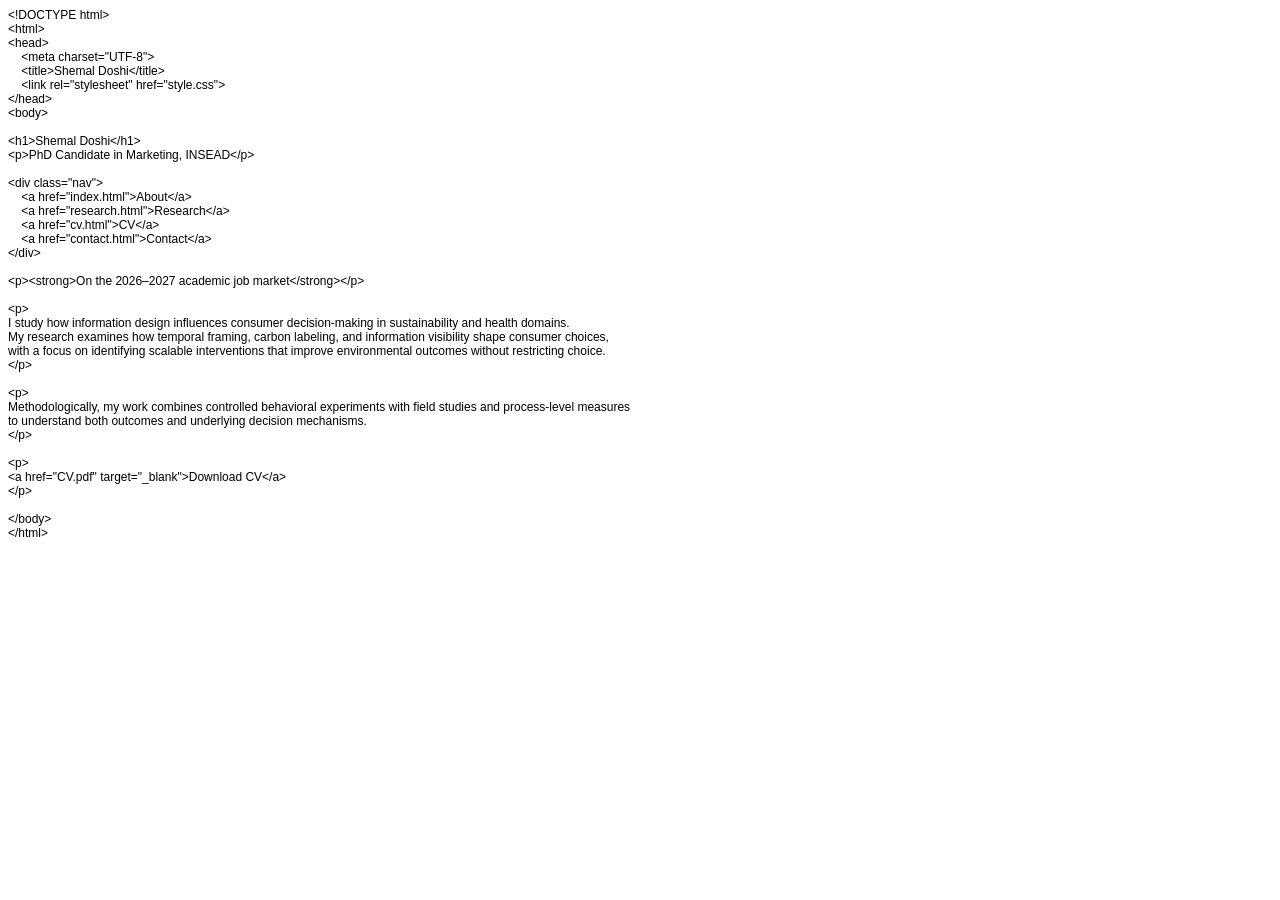
<file: index.html>
<!DOCTYPE html PUBLIC "-//W3C//DTD HTML 4.01//EN" "http://www.w3.org/TR/html4/strict.dtd">
<html>
<head>
  <meta http-equiv="Content-Type" content="text/html; charset=utf-8">
  <meta http-equiv="Content-Style-Type" content="text/css">
  <title></title>
  <meta name="Generator" content="Cocoa HTML Writer">
  <meta name="CocoaVersion" content="2685.4">
  <style type="text/css">
    p.p1 {margin: 0.0px 0.0px 0.0px 0.0px; font: 12.0px Helvetica}
    p.p2 {margin: 0.0px 0.0px 0.0px 0.0px; font: 12.0px Helvetica; min-height: 14.0px}
  </style>
</head>
<body>
<p class="p1">&lt;!DOCTYPE html&gt;</p>
<p class="p1">&lt;html&gt;</p>
<p class="p1">&lt;head&gt;</p>
<p class="p1"><span class="Apple-converted-space">    </span>&lt;meta charset="UTF-8"&gt;</p>
<p class="p1"><span class="Apple-converted-space">    </span>&lt;title&gt;Shemal Doshi&lt;/title&gt;</p>
<p class="p1"><span class="Apple-converted-space">    </span>&lt;link rel="stylesheet" href="style.css"&gt;</p>
<p class="p1">&lt;/head&gt;</p>
<p class="p1">&lt;body&gt;</p>
<p class="p2"><br></p>
<p class="p1">&lt;h1&gt;Shemal Doshi&lt;/h1&gt;</p>
<p class="p1">&lt;p&gt;PhD Candidate in Marketing, INSEAD&lt;/p&gt;</p>
<p class="p2"><br></p>
<p class="p1">&lt;div class="nav"&gt;</p>
<p class="p1"><span class="Apple-converted-space">    </span>&lt;a href="index.html"&gt;About&lt;/a&gt;</p>
<p class="p1"><span class="Apple-converted-space">    </span>&lt;a href="research.html"&gt;Research&lt;/a&gt;</p>
<p class="p1"><span class="Apple-converted-space">    </span>&lt;a href="cv.html"&gt;CV&lt;/a&gt;</p>
<p class="p1"><span class="Apple-converted-space">    </span>&lt;a href="contact.html"&gt;Contact&lt;/a&gt;</p>
<p class="p1">&lt;/div&gt;</p>
<p class="p2"><br></p>
<p class="p1">&lt;p&gt;&lt;strong&gt;On the 2026–2027 academic job market&lt;/strong&gt;&lt;/p&gt;</p>
<p class="p2"><br></p>
<p class="p1">&lt;p&gt;</p>
<p class="p1">I study how information design influences consumer decision-making in sustainability and health domains.</p>
<p class="p1">My research examines how temporal framing, carbon labeling, and information visibility shape consumer choices,</p>
<p class="p1">with a focus on identifying scalable interventions that improve environmental outcomes without restricting choice.</p>
<p class="p1">&lt;/p&gt;</p>
<p class="p2"><br></p>
<p class="p1">&lt;p&gt;</p>
<p class="p1">Methodologically, my work combines controlled behavioral experiments with field studies and process-level measures</p>
<p class="p1">to understand both outcomes and underlying decision mechanisms.</p>
<p class="p1">&lt;/p&gt;</p>
<p class="p2"><br></p>
<p class="p1">&lt;p&gt;</p>
<p class="p1">&lt;a href="CV.pdf" target="_blank"&gt;Download CV&lt;/a&gt;</p>
<p class="p1">&lt;/p&gt;</p>
<p class="p2"><br></p>
<p class="p1">&lt;/body&gt;</p>
<p class="p1">&lt;/html&gt;</p>
</body>
</html>
</file>
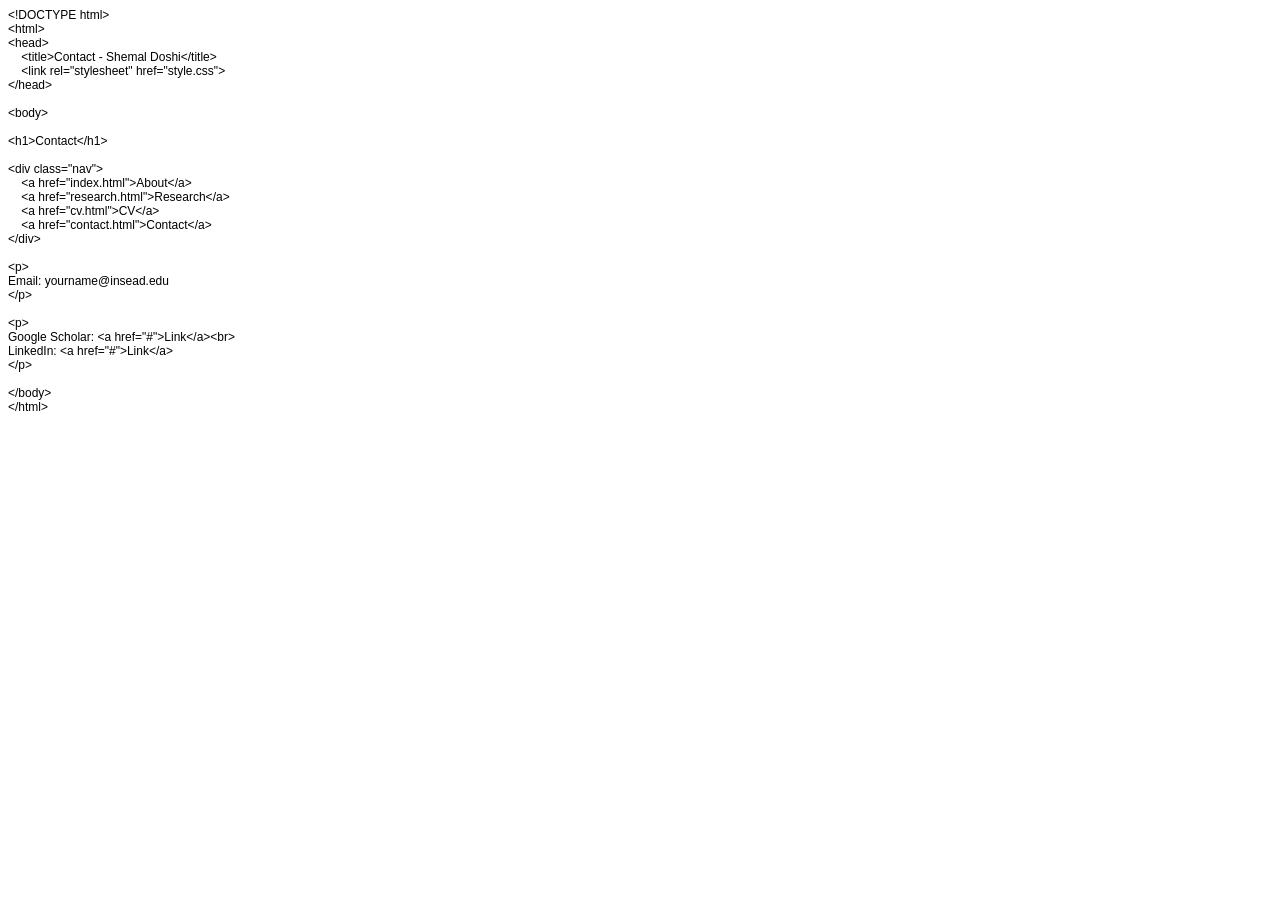
<file: contact.html>
<!DOCTYPE html PUBLIC "-//W3C//DTD HTML 4.01//EN" "http://www.w3.org/TR/html4/strict.dtd">
<html>
<head>
  <meta http-equiv="Content-Type" content="text/html; charset=utf-8">
  <meta http-equiv="Content-Style-Type" content="text/css">
  <title></title>
  <meta name="Generator" content="Cocoa HTML Writer">
  <meta name="CocoaVersion" content="2685.4">
  <style type="text/css">
    p.p1 {margin: 0.0px 0.0px 0.0px 0.0px; font: 12.0px Helvetica}
    p.p2 {margin: 0.0px 0.0px 0.0px 0.0px; font: 12.0px Helvetica; min-height: 14.0px}
  </style>
</head>
<body>
<p class="p1">&lt;!DOCTYPE html&gt;</p>
<p class="p1">&lt;html&gt;</p>
<p class="p1">&lt;head&gt;</p>
<p class="p1"><span class="Apple-converted-space">    </span>&lt;title&gt;Contact - Shemal Doshi&lt;/title&gt;</p>
<p class="p1"><span class="Apple-converted-space">    </span>&lt;link rel="stylesheet" href="style.css"&gt;</p>
<p class="p1">&lt;/head&gt;</p>
<p class="p2"><br></p>
<p class="p1">&lt;body&gt;</p>
<p class="p2"><br></p>
<p class="p1">&lt;h1&gt;Contact&lt;/h1&gt;</p>
<p class="p2"><br></p>
<p class="p1">&lt;div class="nav"&gt;</p>
<p class="p1"><span class="Apple-converted-space">    </span>&lt;a href="index.html"&gt;About&lt;/a&gt;</p>
<p class="p1"><span class="Apple-converted-space">    </span>&lt;a href="research.html"&gt;Research&lt;/a&gt;</p>
<p class="p1"><span class="Apple-converted-space">    </span>&lt;a href="cv.html"&gt;CV&lt;/a&gt;</p>
<p class="p1"><span class="Apple-converted-space">    </span>&lt;a href="contact.html"&gt;Contact&lt;/a&gt;</p>
<p class="p1">&lt;/div&gt;</p>
<p class="p2"><br></p>
<p class="p1">&lt;p&gt;</p>
<p class="p1">Email: yourname@insead.edu</p>
<p class="p1">&lt;/p&gt;</p>
<p class="p2"><br></p>
<p class="p1">&lt;p&gt;</p>
<p class="p1">Google Scholar: &lt;a href="#"&gt;Link&lt;/a&gt;&lt;br&gt;</p>
<p class="p1">LinkedIn: &lt;a href="#"&gt;Link&lt;/a&gt;</p>
<p class="p1">&lt;/p&gt;</p>
<p class="p2"><br></p>
<p class="p1">&lt;/body&gt;</p>
<p class="p1">&lt;/html&gt;</p>
</body>
</html>
</file>
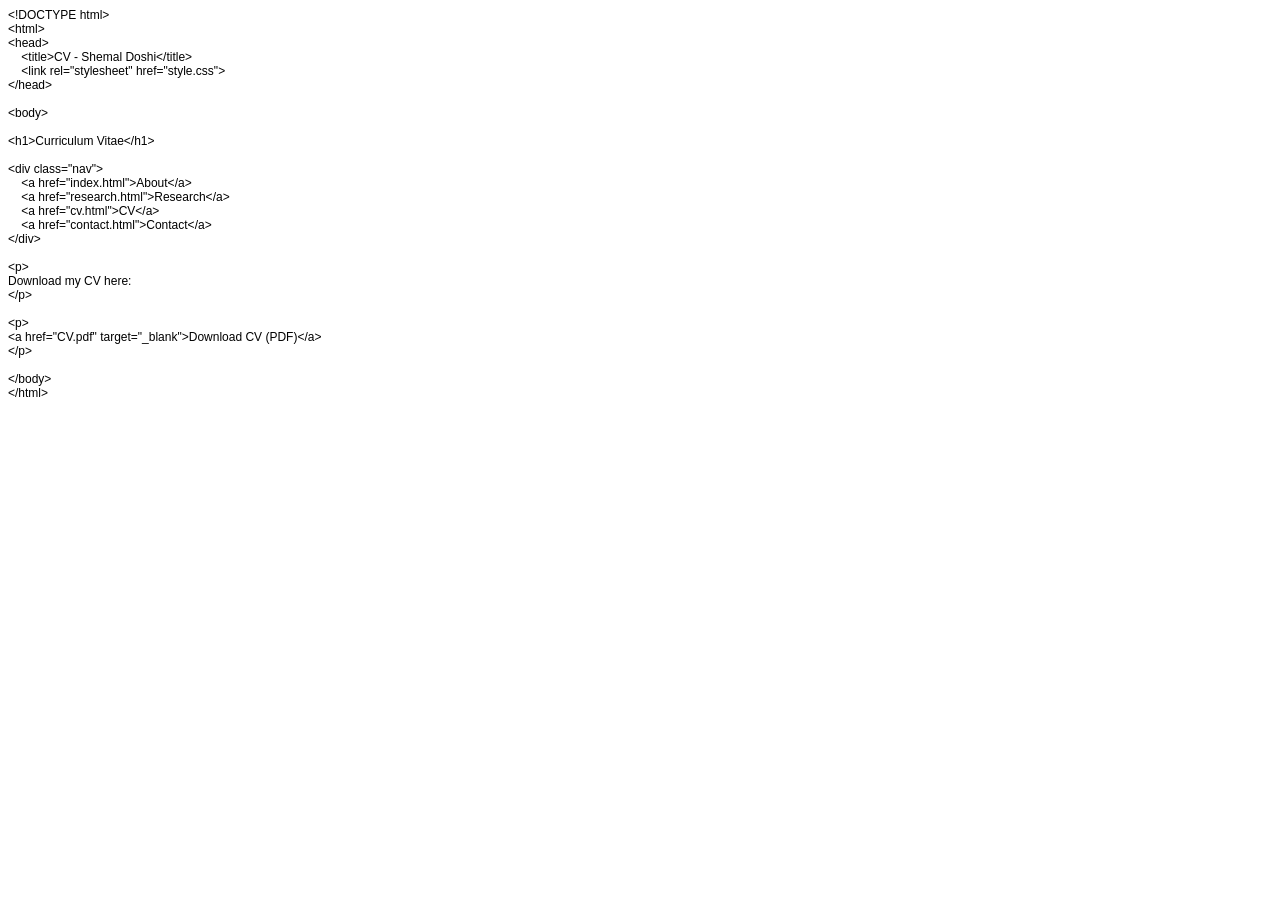
<file: cv.html>
<!DOCTYPE html PUBLIC "-//W3C//DTD HTML 4.01//EN" "http://www.w3.org/TR/html4/strict.dtd">
<html>
<head>
  <meta http-equiv="Content-Type" content="text/html; charset=utf-8">
  <meta http-equiv="Content-Style-Type" content="text/css">
  <title></title>
  <meta name="Generator" content="Cocoa HTML Writer">
  <meta name="CocoaVersion" content="2685.4">
  <style type="text/css">
    p.p1 {margin: 0.0px 0.0px 0.0px 0.0px; font: 12.0px Helvetica}
    p.p2 {margin: 0.0px 0.0px 0.0px 0.0px; font: 12.0px Helvetica; min-height: 14.0px}
  </style>
</head>
<body>
<p class="p1">&lt;!DOCTYPE html&gt;</p>
<p class="p1">&lt;html&gt;</p>
<p class="p1">&lt;head&gt;</p>
<p class="p1"><span class="Apple-converted-space">    </span>&lt;title&gt;CV - Shemal Doshi&lt;/title&gt;</p>
<p class="p1"><span class="Apple-converted-space">    </span>&lt;link rel="stylesheet" href="style.css"&gt;</p>
<p class="p1">&lt;/head&gt;</p>
<p class="p2"><br></p>
<p class="p1">&lt;body&gt;</p>
<p class="p2"><br></p>
<p class="p1">&lt;h1&gt;Curriculum Vitae&lt;/h1&gt;</p>
<p class="p2"><br></p>
<p class="p1">&lt;div class="nav"&gt;</p>
<p class="p1"><span class="Apple-converted-space">    </span>&lt;a href="index.html"&gt;About&lt;/a&gt;</p>
<p class="p1"><span class="Apple-converted-space">    </span>&lt;a href="research.html"&gt;Research&lt;/a&gt;</p>
<p class="p1"><span class="Apple-converted-space">    </span>&lt;a href="cv.html"&gt;CV&lt;/a&gt;</p>
<p class="p1"><span class="Apple-converted-space">    </span>&lt;a href="contact.html"&gt;Contact&lt;/a&gt;</p>
<p class="p1">&lt;/div&gt;</p>
<p class="p2"><br></p>
<p class="p1">&lt;p&gt;</p>
<p class="p1">Download my CV here:</p>
<p class="p1">&lt;/p&gt;</p>
<p class="p2"><br></p>
<p class="p1">&lt;p&gt;</p>
<p class="p1">&lt;a href="CV.pdf" target="_blank"&gt;Download CV (PDF)&lt;/a&gt;</p>
<p class="p1">&lt;/p&gt;</p>
<p class="p2"><br></p>
<p class="p1">&lt;/body&gt;</p>
<p class="p1">&lt;/html&gt;</p>
</body>
</html>
</file>
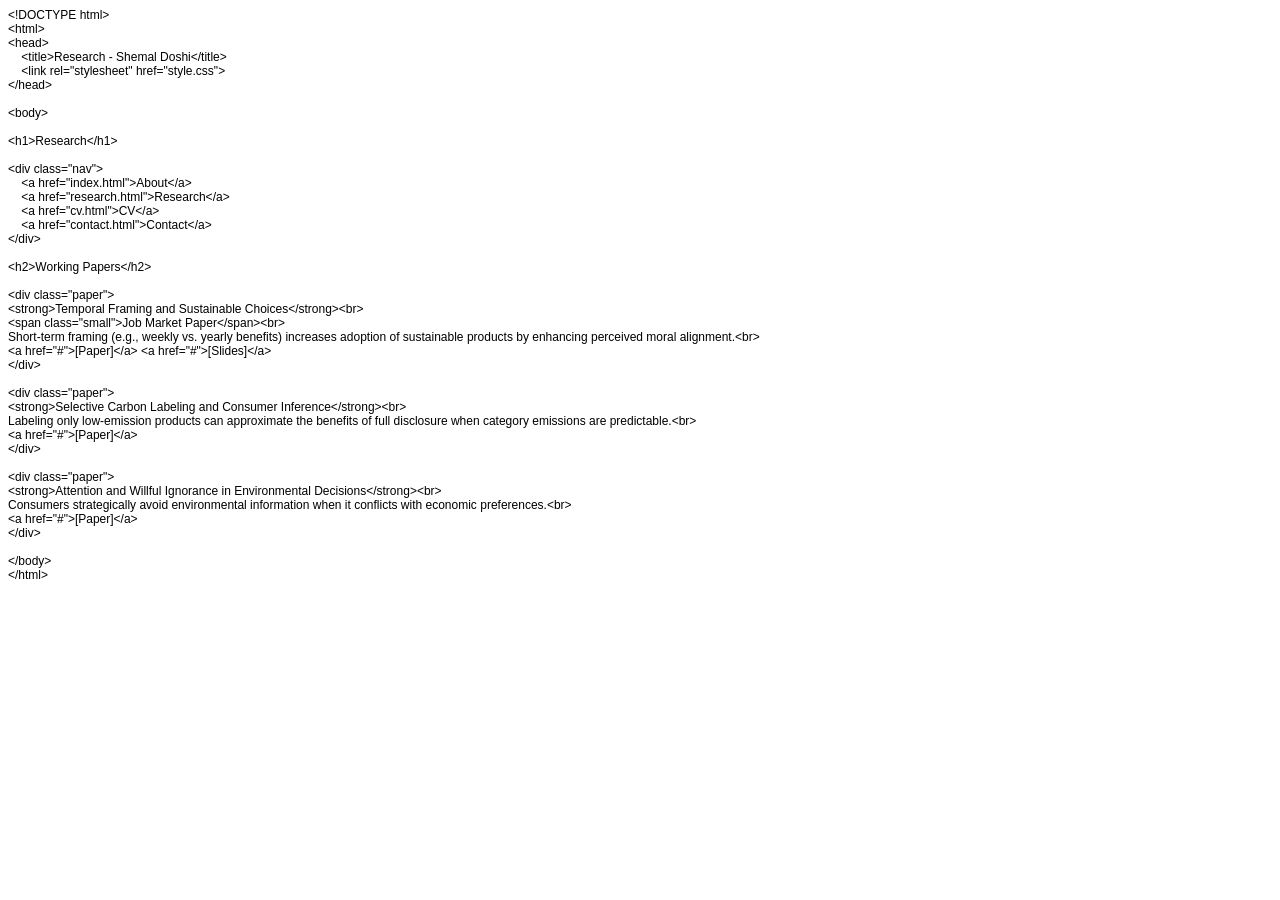
<file: research.html>
<!DOCTYPE html PUBLIC "-//W3C//DTD HTML 4.01//EN" "http://www.w3.org/TR/html4/strict.dtd">
<html>
<head>
  <meta http-equiv="Content-Type" content="text/html; charset=utf-8">
  <meta http-equiv="Content-Style-Type" content="text/css">
  <title></title>
  <meta name="Generator" content="Cocoa HTML Writer">
  <meta name="CocoaVersion" content="2685.4">
  <style type="text/css">
    p.p1 {margin: 0.0px 0.0px 0.0px 0.0px; font: 12.0px Helvetica}
    p.p2 {margin: 0.0px 0.0px 0.0px 0.0px; font: 12.0px Helvetica; min-height: 14.0px}
  </style>
</head>
<body>
<p class="p1">&lt;!DOCTYPE html&gt;</p>
<p class="p1">&lt;html&gt;</p>
<p class="p1">&lt;head&gt;</p>
<p class="p1"><span class="Apple-converted-space">    </span>&lt;title&gt;Research - Shemal Doshi&lt;/title&gt;</p>
<p class="p1"><span class="Apple-converted-space">    </span>&lt;link rel="stylesheet" href="style.css"&gt;</p>
<p class="p1">&lt;/head&gt;</p>
<p class="p2"><br></p>
<p class="p1">&lt;body&gt;</p>
<p class="p2"><br></p>
<p class="p1">&lt;h1&gt;Research&lt;/h1&gt;</p>
<p class="p2"><br></p>
<p class="p1">&lt;div class="nav"&gt;</p>
<p class="p1"><span class="Apple-converted-space">    </span>&lt;a href="index.html"&gt;About&lt;/a&gt;</p>
<p class="p1"><span class="Apple-converted-space">    </span>&lt;a href="research.html"&gt;Research&lt;/a&gt;</p>
<p class="p1"><span class="Apple-converted-space">    </span>&lt;a href="cv.html"&gt;CV&lt;/a&gt;</p>
<p class="p1"><span class="Apple-converted-space">    </span>&lt;a href="contact.html"&gt;Contact&lt;/a&gt;</p>
<p class="p1">&lt;/div&gt;</p>
<p class="p2"><br></p>
<p class="p1">&lt;h2&gt;Working Papers&lt;/h2&gt;</p>
<p class="p2"><br></p>
<p class="p1">&lt;div class="paper"&gt;</p>
<p class="p1">&lt;strong&gt;Temporal Framing and Sustainable Choices&lt;/strong&gt;&lt;br&gt;</p>
<p class="p1">&lt;span class="small"&gt;Job Market Paper&lt;/span&gt;&lt;br&gt;</p>
<p class="p1">Short-term framing (e.g., weekly vs. yearly benefits) increases adoption of sustainable products by enhancing perceived moral alignment.&lt;br&gt;</p>
<p class="p1">&lt;a href="#"&gt;[Paper]&lt;/a&gt; &lt;a href="#"&gt;[Slides]&lt;/a&gt;</p>
<p class="p1">&lt;/div&gt;</p>
<p class="p2"><br></p>
<p class="p1">&lt;div class="paper"&gt;</p>
<p class="p1">&lt;strong&gt;Selective Carbon Labeling and Consumer Inference&lt;/strong&gt;&lt;br&gt;</p>
<p class="p1">Labeling only low-emission products can approximate the benefits of full disclosure when category emissions are predictable.&lt;br&gt;</p>
<p class="p1">&lt;a href="#"&gt;[Paper]&lt;/a&gt;</p>
<p class="p1">&lt;/div&gt;</p>
<p class="p2"><br></p>
<p class="p1">&lt;div class="paper"&gt;</p>
<p class="p1">&lt;strong&gt;Attention and Willful Ignorance in Environmental Decisions&lt;/strong&gt;&lt;br&gt;</p>
<p class="p1">Consumers strategically avoid environmental information when it conflicts with economic preferences.&lt;br&gt;</p>
<p class="p1">&lt;a href="#"&gt;[Paper]&lt;/a&gt;</p>
<p class="p1">&lt;/div&gt;</p>
<p class="p2"><br></p>
<p class="p1">&lt;/body&gt;</p>
<p class="p1">&lt;/html&gt;</p>
</body>
</html>
</file>
